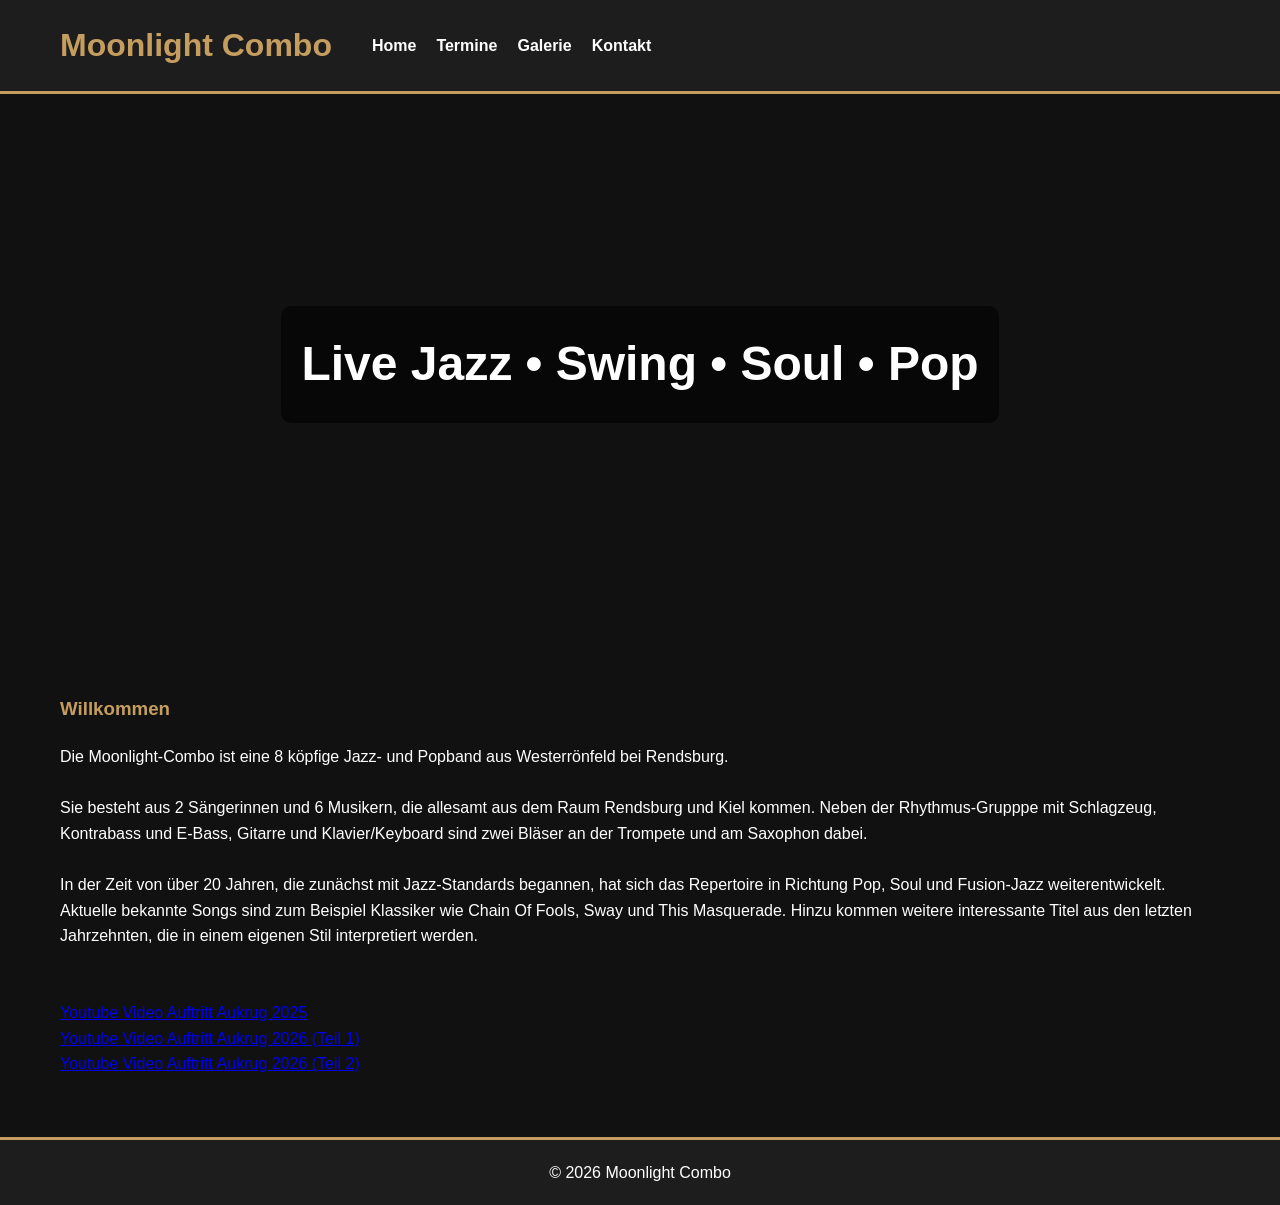
<file: index.html>
<!DOCTYPE html>
<html lang="de">
<head>
  <meta charset="UTF-8">
  <meta name="viewport" content="width=device-width, initial-scale=1.0">
  <title>Moonlight Combo</title>

  <link rel="stylesheet" href="style.css">
</head>

<body>

<header>
  <div class="container">
    <h1>Moonlight Combo</h1>

    <nav>
      <ul>
        <li><a href="index.html">Home</a></li>
        <li><a href="termine.html">Termine</a></li>
        <li><a href="galerie.html">Galerie</a></li>
        <li><a href="kontakt.html">Kontakt</a></li>
      </ul>
    </nav>
  </div>
</header>

<section class="hero">
  <h2>Live Jazz • Swing • Soul • Pop</h2>
</section>

<main class="container">

  <section>
    <h3>Willkommen</h3>

    <p>Die Moonlight-Combo ist eine 8 köpfige Jazz- und Popband aus Westerrönfeld bei Rendsburg.</p> <br>
    <p>Sie besteht aus 2 Sängerinnen und 6 Musikern, die allesamt aus dem Raum Rendsburg und Kiel kommen.
      Neben der Rhythmus-Grupppe mit Schlagzeug, Kontrabass und E-Bass, Gitarre und Klavier/Keyboard sind
      zwei Bläser an der Trompete und am Saxophon dabei.</p><br>
    <p>In der Zeit von über 20 Jahren, die zunächst mit Jazz-Standards begannen, hat sich das Repertoire in Richtung Pop, Soul und Fusion-Jazz weiterentwickelt.
       Aktuelle bekannte Songs sind zum Beispiel Klassiker wie Chain Of Fools, Sway und This Masquerade. Hinzu kommen weitere interessante Titel aus 
       den letzten Jahrzehnten, die in einem eigenen Stil interpretiert werden.</p><br><br>

    <p><a href="https://www.youtube.com/watch?v=kWEigA5GqXs&t=406s">Youtube Video Auftritt Aukrug 2025</a></p>
    <p><a href="https://www.youtube.com/watch?v=6gj6WKMvNT8&t=1476s">Youtube Video Auftritt Aukrug 2026 (Teil 1)</a></p>
    <p><a href="https://www.youtube.com/watch?v=2wX_tKSMvDs&list=RD2wX_tKSMvDs&start_radio=1&t=637s">Youtube Video Auftritt Aukrug 2026 (Teil 2)</a></p>
     
  </section>

</main>

<footer>
  <p>© 2026 Moonlight Combo</p>
</footer>



</body>
</html>
</file>
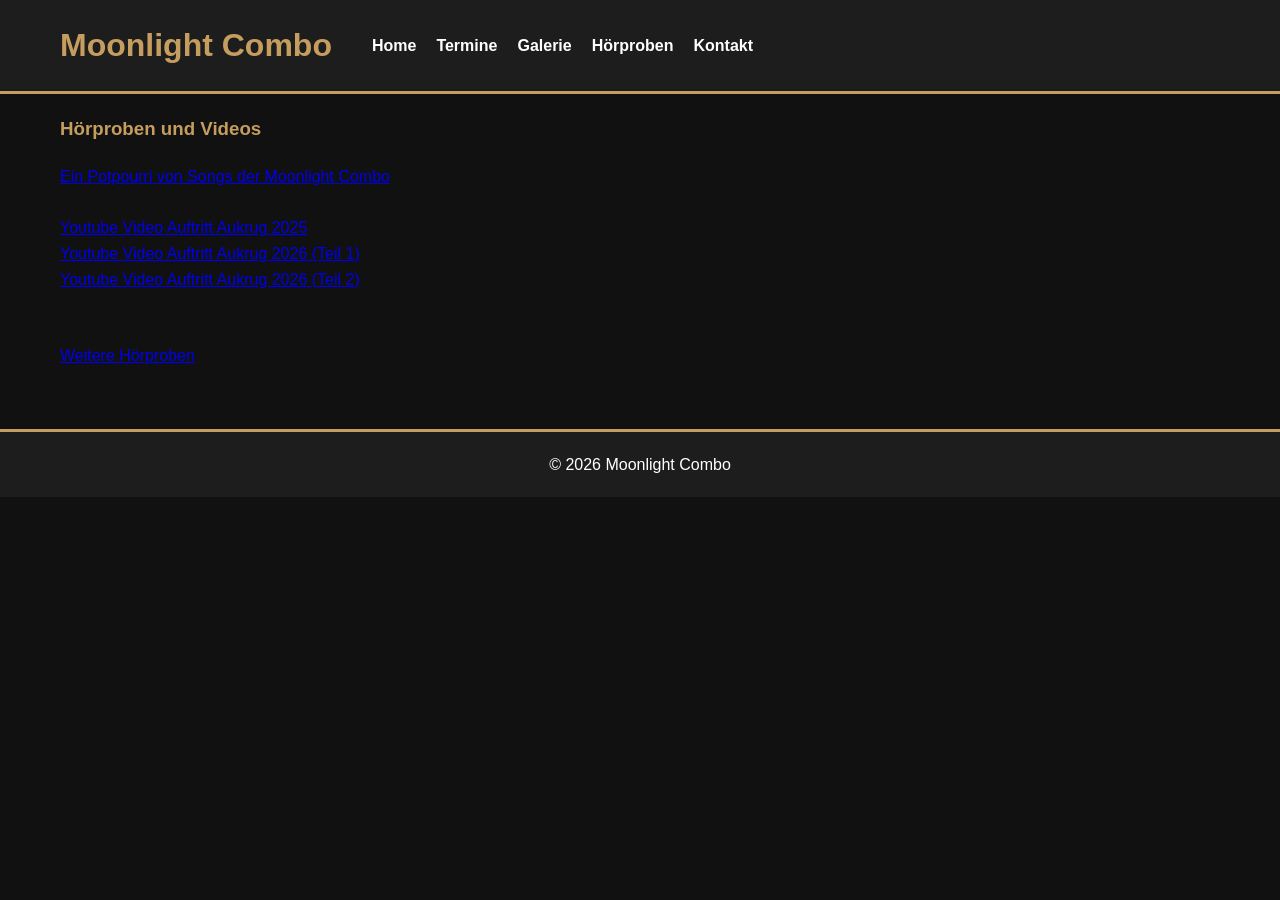
<file: hoerproben.html>
<!DOCTYPE html>
<html lang="de">
<head>
  <meta charset="UTF-8">
  <meta name="viewport" content="width=device-width, initial-scale=1.0">
  <title>Moonlight Combo</title>

  <link rel="stylesheet" href="style.css">
</head>

<body>

<header>
  <div class="container">
    <h1>Moonlight Combo</h1>

    <nav>
      <ul>
        <li><a href="index.html">Home</a></li>
        <li><a href="termine.html">Termine</a></li>
        <li><a href="galerie.html">Galerie</a></li>
        <li><a href="hoerproben.html">Hörproben</a></li>
        <li><a href="kontakt.html">Kontakt</a></li>
      </ul>
    </nav>
  </div>
</header>

<main class="container">

  <section>
    <h3>Hörproben und Videos</h3>

    <p><a href="audio/MLC_Potpourrri.mp3">Ein Potpourri von Songs der Moonlight Combo</a></p>
    <p> </p><br><P> </P>
    <p><a href="https://www.youtube.com/watch?v=kWEigA5GqXs&t=406s">Youtube Video Auftritt Aukrug 2025</a></p>
    <p><a href="https://www.youtube.com/watch?v=6gj6WKMvNT8&t=1476s">Youtube Video Auftritt Aukrug 2026 (Teil 1)</a></p>
    <p><a href="https://www.youtube.com/watch?v=2wX_tKSMvDs&list=RD2wX_tKSMvDs&start_radio=1&t=637s">Youtube Video Auftritt Aukrug 2026 (Teil 2)</a></p>

    <p> </p><br><P> </P>
    <p> </p><br><P> </P>
    <a href="hoerproben2.html">Weitere Hörproben</a>
  </section>

</main>

<footer>
  <p>© 2026 Moonlight Combo</p>
</footer>



</body>
</html>
</file>
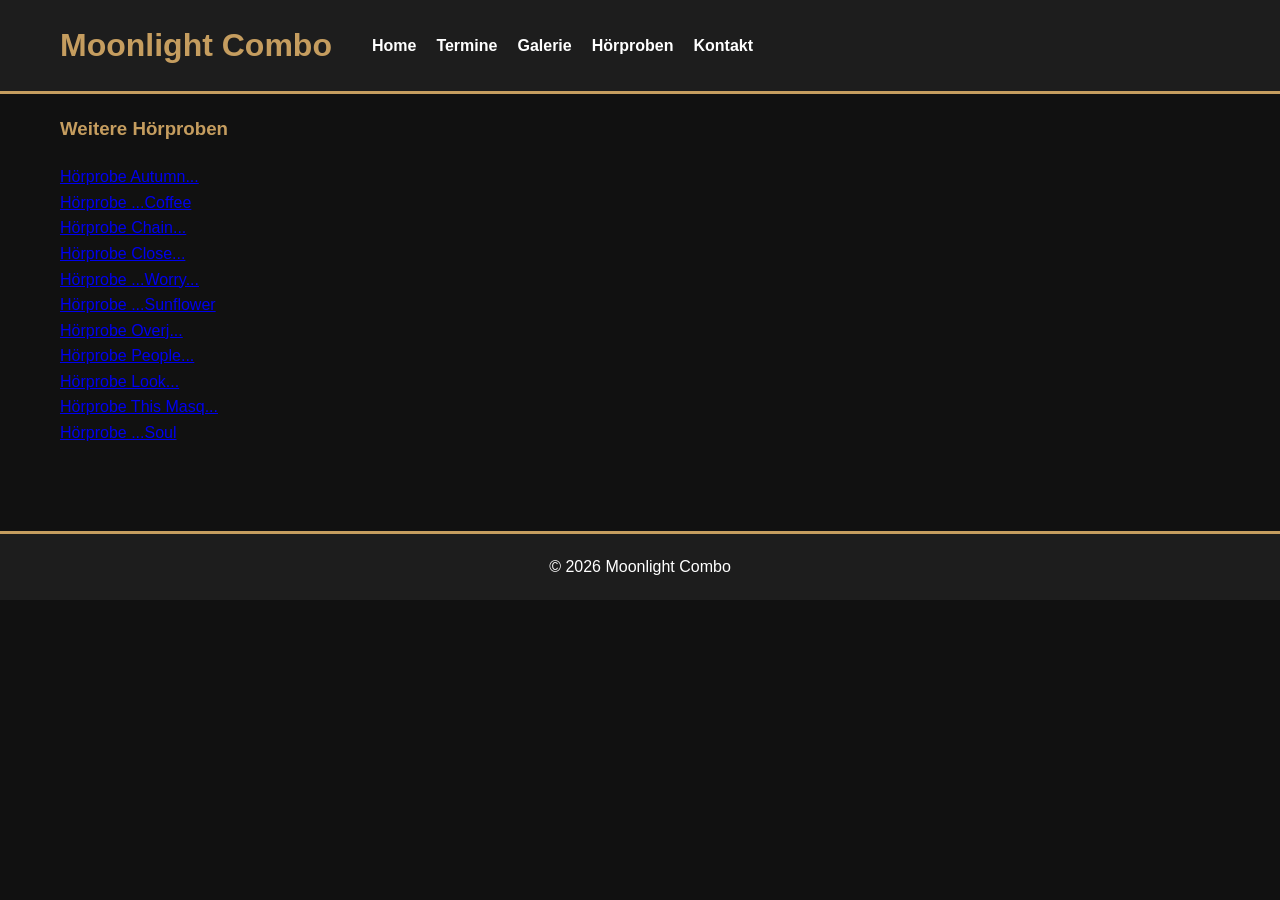
<file: hoerproben2.html>
<!DOCTYPE html>
<html lang="de">
<head>
  <meta charset="UTF-8">
  <meta name="viewport" content="width=device-width, initial-scale=1.0">
  <title>Moonlight Combo</title>

  <link rel="stylesheet" href="style.css">
</head>

<body>

<header>
  <div class="container">
    <h1>Moonlight Combo</h1>

    <nav>
      <ul>
        <li><a href="index.html">Home</a></li>
        <li><a href="termine.html">Termine</a></li>
        <li><a href="galerie.html">Galerie</a></li>
        <li><a href="hoerproben.html">Hörproben</a></li>
        <li><a href="kontakt.html">Kontakt</a></li>
      </ul>
    </nav>
  </div>
</header>

<main class="container">

  <section>
    <h3>Weitere Hörproben</h3>
    <p><a href="audio/AutumnLeaves.mp3">Hörprobe Autumn...</a></p>
    <p><a href="audio/BlackCoffee.mp3">Hörprobe ...Coffee</a></p>
    <p><a href="audio/ChainOfFools.mp3">Hörprobe Chain...</a></p>
    <p><a href="audio/ClosedToYou.mp3">Hörprobe Close...<a></p>
    <p><a href="audio/DontYouWorryBoutAThing.mp3">Hörprobe ...Worry...</a></p>
    <p><a href="audio/LittleSunflower.mp3">Hörprobe ...Sunflower</a></p>
    <p><a href="audio/Overjoyed.mp3">Hörprobe Overj...</a></p>
    <p><a href="audio/PeopleMakeTheWorldGoRound.mp3">Hörprobe People...</a></p>
    <p><a href="audio/TheLookOfLove.mp3">Hörprobe Look...</a></p>
    <p><a href="audio/ThisMasquerade.mp3">Hörprobe This Masq...</a></p>
    <p><a href="audio/TroughMySoul.mp3">Hörprobe ...Soul</a></p>


    <p> </p><br><P> </P>
  </section>

</main>

<footer>
  <p>© 2026 Moonlight Combo</p>
</footer>



</body>
</html>
</file>
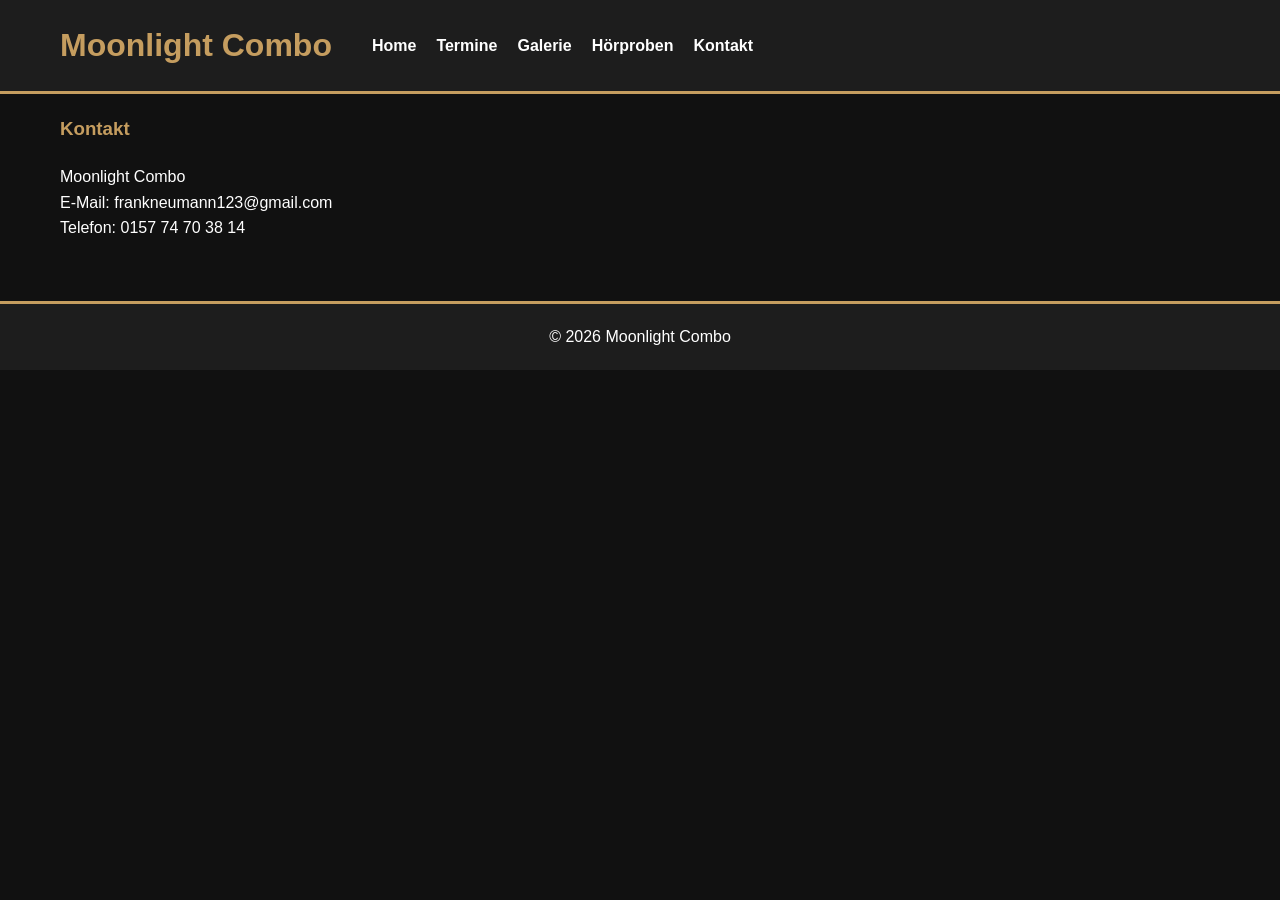
<file: kontakt.html>
<!DOCTYPE html>
<html lang="de">
<head>
  <meta charset="UTF-8">
  <meta name="viewport" content="width=device-width, initial-scale=1.0">
  <title>Kontakt - Moonlight Combo</title>

  <link rel="stylesheet" href="style.css">
</head>

<body>

<header>
  <div class="container">
    <h1>Moonlight Combo</h1>

    <nav>
      <ul>
        <li><a href="index.html">Home</a></li>
        <li><a href="termine.html">Termine</a></li>
        <li><a href="galerie.html">Galerie</a></li>
        <li><a href="hoerproben.html">Hörproben</a></li>
        <li><a href="kontakt.html">Kontakt</a></li>
      </ul>
    </nav>
  </div>
</header>

<main class="container">

  <section>
    <h3>Kontakt</h3>

    <p>
      Moonlight Combo<br>
      E-Mail: frankneumann123@gmail.com<br>
      Telefon: 0157 74 70 38 14
    </p>

  </section>

</main>

<footer>
  <p>© 2026 Moonlight Combo</p>
</footer>

</body>
</html>
</file>
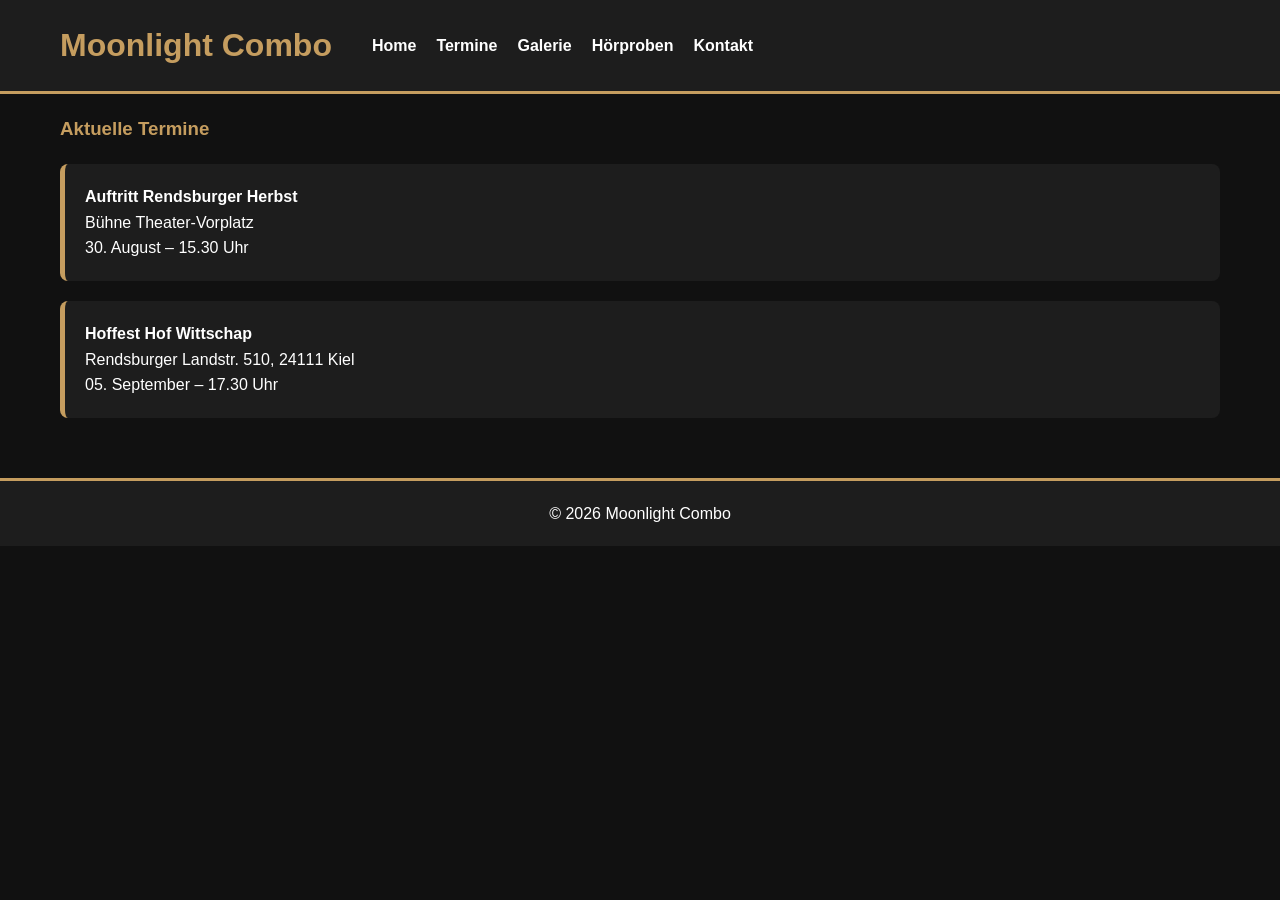
<file: termine.html>
<!DOCTYPE html>
<html lang="de">
<head>
  <meta charset="UTF-8">
  <meta name="viewport" content="width=device-width, initial-scale=1.0">
  <title>Termine - Moonlight Combo</title>

  <link rel="stylesheet" href="style.css">
</head>

<body>

<header>
  <div class="container">
    <h1>Moonlight Combo</h1>

    <nav>
      <ul>
        <li><a href="index.html">Home</a></li>
        <li><a href="termine.html">Termine</a></li>
        <li><a href="galerie.html">Galerie</a></li>
        <li><a href="hoerproben.html">Hörproben</a></li>
        <li><a href="kontakt.html">Kontakt</a></li>
      </ul>
    </nav>
  </div>
</header>

<main class="container">

  <section>
    <h3>Aktuelle Termine</h3>

    <div class="card">
      <h4>Auftritt Rendsburger Herbst</h4>
      <p>Bühne Theater-Vorplatz</p>
      <p>30. August – 15.30 Uhr</p>
    </div>

    <div class="card">
      <h4>Hoffest Hof Wittschap</h4>
      <p>Rendsburger Landstr. 510, 24111 Kiel</p>
      <p>05. September – 17.30 Uhr</p>
    </div>

   
  </section>

</main>

<footer>
  <p>© 2026 Moonlight Combo</p>
</footer>

</body>
</html>
</file>
<file: style.css>
* {
  margin: 0;
  padding: 0;
  box-sizing: border-box;
}

body {
  font-family: Arial, sans-serif;
  background-color: #111;
  color: white;
  line-height: 1.6;
}

.container {
  max-width: 1200px;
  margin: auto;
  padding: 20px;
}

header {
  background-color: #1d1d1d;
  border-bottom: 3px solid #c59d5f;
}

header .container {
  display: flex;
  justify-content: flex-start; /* statt space-between */
  align-items: center;
  flex-wrap: wrap;
  gap: 40px; /* Abstand zwischen Titel und Menü */
}

h1 {
  color: #c59d5f;
}

nav ul {
  display: flex;
  list-style: none;
  gap: 20px;
  justify-content: flex-start;
  padding-left: 0;
}

nav a {
  color: white;
  text-decoration: none;
  font-weight: bold;
  transition: 0.3s;
}

nav a:hover {
  color: #c59d5f;
}

.hero {
  height: 60vh;

  background-image: url('https://images.unsplash.com/photo-1511192336575-5a79af67a629');
  background-size: cover;
  background-position: center;

  display: flex;
  justify-content: center;
  align-items: center;
  text-align: center;
}

.hero h2 {
  background-color: rgba(0,0,0,0.6);
  padding: 20px;
  border-radius: 10px;
  font-size: 3rem;
}

main {
  padding: 40px 20px;
}

section {
  margin-bottom: 40px;
}

h3 {
  color: #c59d5f;
  margin-bottom: 20px;
}

.card {
  background-color: #1d1d1d;
  padding: 20px;
  margin-bottom: 20px;
  border-left: 5px solid #c59d5f;
  border-radius: 8px;
}

footer {
  background-color: #1d1d1d;
  border-top: 3px solid #c59d5f;
  text-align: center;
  padding: 20px;
}

/* Tablet */

@media (max-width: 900px) {

  .hero h2 {
    font-size: 2rem;
  }

}

/* Smartphone */
@media (max-width: 900x) {

  header .container {
    flex-direction: row;
    align-items: center;
    justify-content: flex-start;
    gap: 20px;
  }

  nav ul {
    flex-direction: row;
    flex-wrap: wrap;
    justify-content: flex-start;
    margin-top: 0;
    gap: 10px;
  }

  .hero {
    height: 40vh;
  }

  .hero h2 {
    font-size: 1.5rem;
  }

}

.gallery-section {
    padding: 20px 20px 20px 20px;
    background: #111;
    color: white;
    text-align: center;
}

.gallery-section h2 {
    margin-bottom: 20px;
    font-size: 2rem;
}

.gallery-grid {
    display: grid;
    grid-template-columns: repeat(auto-fit, minmax(250px, 1fr));
    gap: 15px;
    max-width: 1200px;
    margin: auto;
}

.gallery-item {
    overflow: hidden;
    border-radius: 12px;
}

.gallery-item img {
    width: 100%;
    height: 250px;
    object-fit: cover;
    display: block;
    transition: transform 0.4s ease;
}

.gallery-item img:hover {
    transform: scale(1.05);
}
</file>
